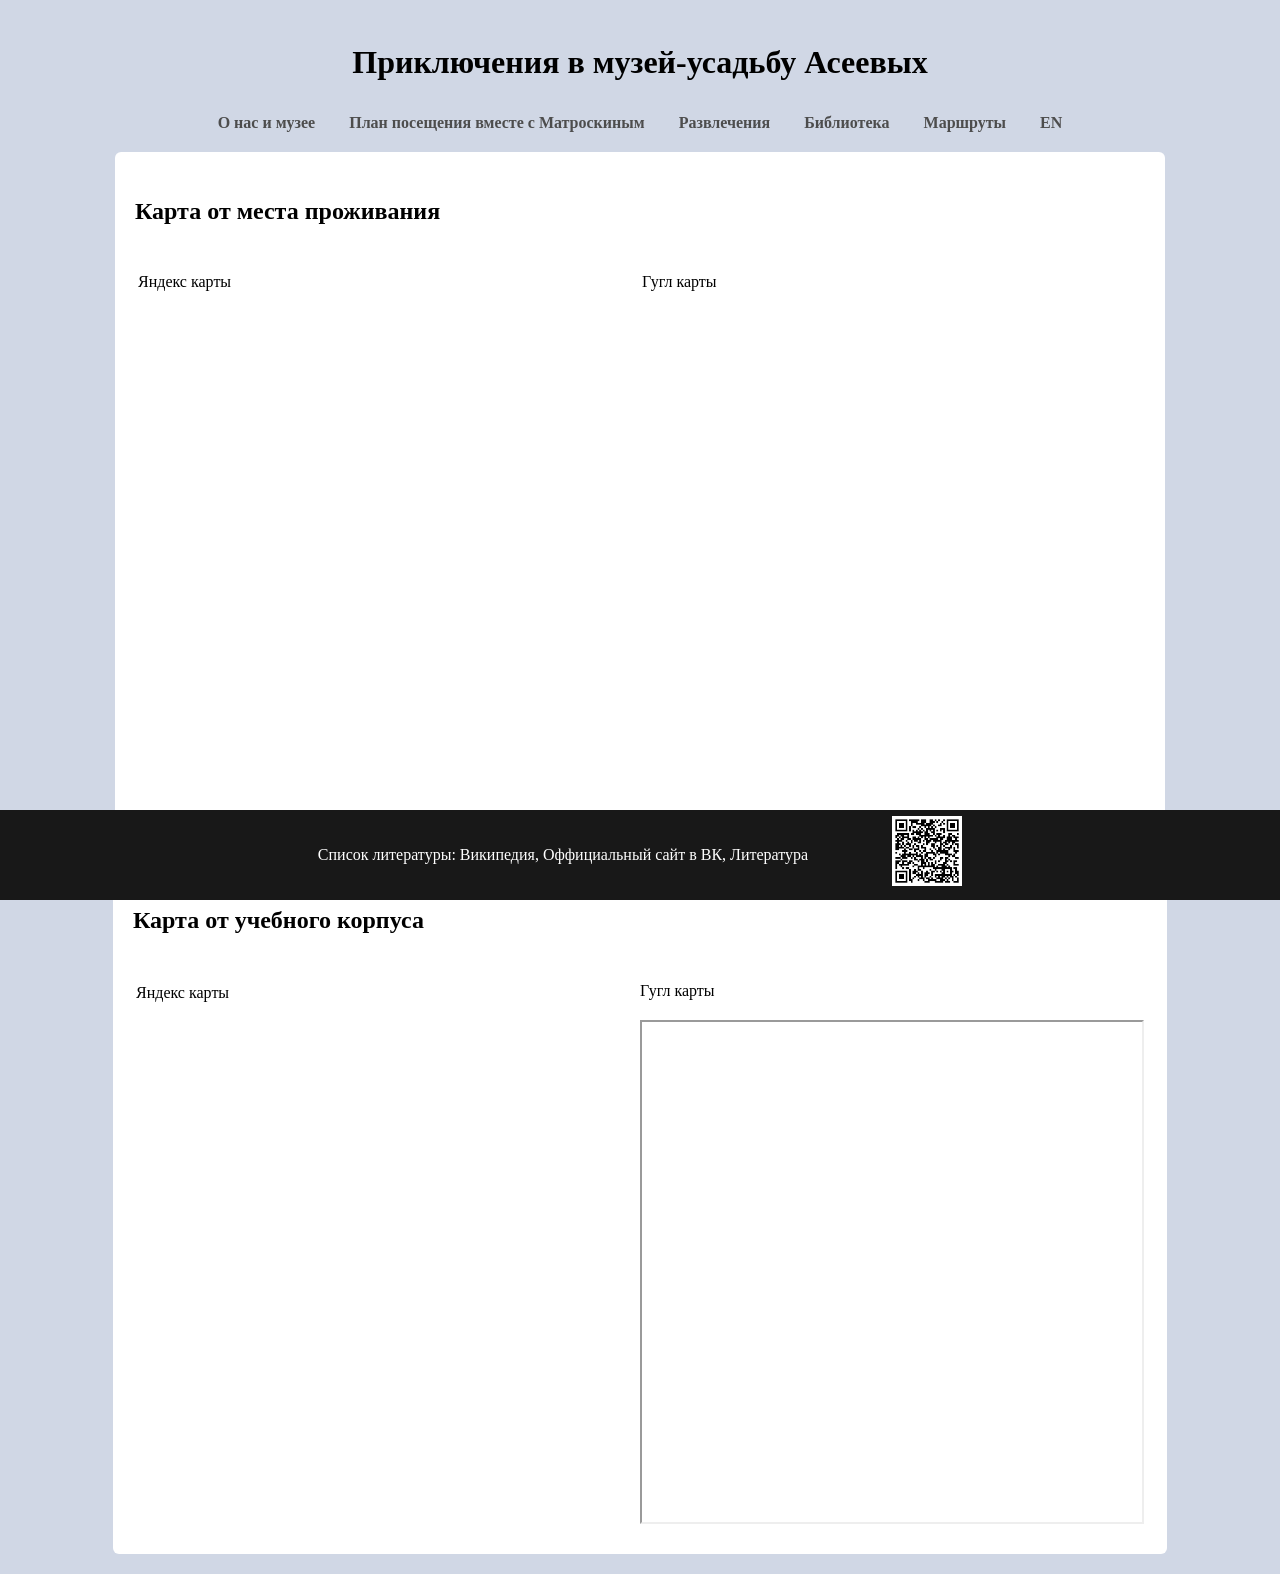
<file: maps.html>
<!DOCTYPE html>
<html lang="en">

<head>
    <meta charset="UTF-8">
    <meta name="viewport" content="width=device-width, initial-scale=1.0">
    <title>Карты</title>
    <link rel="stylesheet" href="style.css">
</head>

<body>
    <header>
        <h1>Приключения в музей-усадьбу Асеевых</h1>
        <nav>
            <a href="index.html">О нас и музее</a>
            <a href="guide.html">План посещения вместе с Матроскиным</a>
            <a href="games.html">Развлечения</a>
            <a href="library.html">Библиотека</a>
            <a href="maps.html">Маршруты</a>
            <a href="eng_about.html">EN</a>
        </nav>
    </header>

    <section id="panorama">
        <h2>Карта от места проживания</h2>
        <table>
            <tr>
                <td>
                    <div style="position:relative;overflow:hidden;">
                        <p>Яндекс карты</p>

                        <iframe
                            src="https://yandex.ru/map-widget/v1/?um=constructor%3Abedcda0e491b791bdeb23c871a3cecbc439a49e72159f0eb7f8aa6c7d5ff6251&amp;source=constructor"
                            width="500" height="500" frameborder="0"></iframe>
                    </div></iframe></div>
                </td>
                <td>
                    <p>Гугл карты</p><iframe
                        src="https://www.google.com/maps/embed?pb=!1m28!1m12!1m3!1d38662.06716424951!2d41.423732386974336!3d52.725349461376304!2m3!1f0!2f0!3f0!3m2!1i1024!2i768!4f13.1!4m13!3e6!4m5!1s0x413916bd29e641a9%3A0xb13221226831a2fe!2z0YPQuy4g0KHQvtCy0LXRgtGB0LrQsNGPLCAxODHQkCwg0KLQsNC80LHQvtCyLCDQotCw0LzQsdC-0LLRgdC60LDRjyDQvtCx0LsuLCAzOTIwMDg!3m2!1d52.7461744!2d41.451376599999996!4m5!1s0x413915c35c4699f7%3A0x263891bc9b07c1a8!2z0KPRgdCw0LTRjNCx0LAg0JrRg9C_0YbQsCDQkNGB0LXQtdCy0LAsINGD0LsuINCd0LDQsdC10YDQtdC20L3QsNGPLCAxLCDQotCw0LzQsdC-0LIsINCi0LDQvNCx0L7QstGB0LrQsNGPINC-0LHQuy4sIDM5MjAwMA!3m2!1d52.707106499999995!2d41.4781663!5e0!3m2!1sru!2sru!4v1780434308379!5m2!1sru!2sru"
                        width="500" height="500" style="border:0;" allowfullscreen="" loading="lazy"
                        referrerpolicy="no-referrer-when-downgrade"></iframe>
                </td>
            </tr>
        </table>
    </section>

    <section id="panorama">
        <h2>Карта от учебного корпуса</h2>
        <table>
            <tr>
                <td>
                    <div style="position:relative;overflow:hidden;">
                        <p>Яндекс карты</p>
                        <iframe
                            src="https://yandex.ru/map-widget/v1/?um=constructor%3Ade332f8f7c540fe2808a2cc42acd941aca90fd434a1741bfb9fba5e46181829a&amp;source=constructor"
                            width="500" height="500" frameborder="0"></iframe>

                    </div>
                </td>
                <td>
                    <p>Гугл карты</p>
                    <iframe src="https://www.google.com/maps/d/embed?mid=19CAfwAKKwWtQKyFuZKmBqqqyJ5wzWp0&ehbc=2E312F" width="500" height="500"></iframe>
                </td>
    </section>

    </table>

    <footer>
        <table>
            <tr>
                <td>
                    <p>Список литературы: Википедия, Оффициальный сайт в ВК, Литература</p>
                </td>
                <td>
                    <div class="qr-code">
                        <img src="qrcod_fyNp2.png" alt="QR Code" width="70" height="70">
                </td>
            </tr>
        </table>
        </div>
    </footer>
</body>

</html>
</file>
<file: style.css>
body {
    background-size: cover;
    background-color: #303430;
    font-family: 'Georgia', serif;
    line-height: 1.6;
    margin: 0;
    background-color: #d0d7e5;
    min-height: 90vh;
    display: flex;
    flex-direction: column;
}

header {
    background-image: url(https://irecommend.ru/sites/default/files/imagecache/copyright1/user-images/1413683/Tn0zih8MoDv1ssXudTs4g.jpg);
    color: rgb(0, 0, 0);
    padding: 1rem;
    text-align: center;
    position: fixed;
    position: sticky;
    top: -40px;
    z-index: 10;
}

nav a {
    color: #4d4d4d;
    margin: 0 15px;
    text-decoration: none;
    font-weight: bold;
}

.gallery {
    display: grid;
    grid-template-columns: repeat(auto-fill, minmax(200px, 1fr));
    gap: 10px;
    padding: 20px;
    background-color: #b7c2c8;
    border-radius: 6px;
}

.gallery img {
    width: 100%;
    border-radius: 5px;
}

section {
    padding: 20px;
    max-width: 1200px;
    margin: auto;
    margin-bottom: 20px;
    background-color: #ffffff;
    border-radius: 6px;
}

footer {
    background: #181818;
    color: white;
    text-align: center;
    padding: 30px;
    display: flex;
    flex-direction: column;
    position: fixed;
    bottom: 0;
    left: 0;
    right: 0;
    height: 30px;
    margin-top: auto;
    justify-content: center;
    align-items: center;

}

.video-item {
    background-color: #c7d3e0;
    border-radius: 6px;
}

video {
    margin-left: 30px;
}

h3 {
    margin-left: 30px;
}

#game-board {
    width: 300px;
    height: 300px;
    border: 2px solid #399adb;
    position: relative;
    background-color: #cbd1d3;
    overflow: hidden;
}

.piece {
    width: 150px;
    height: 150px;
    position: absolute;
    cursor: grab;
    border: 1px solid rgba(65, 65, 65, 0.5);


    background-image: url('https://cont.ws/uploads/pic/2025/5/photo_2025-05-08_21-50-40.jpg');

    background-size: 300px 300px;

    user-select: none;
}

.piece:active {
    cursor: grabbing;
}

.qr-code {
    margin-left: 80px;
}

.text {
    text-align: center;
}
</file>
